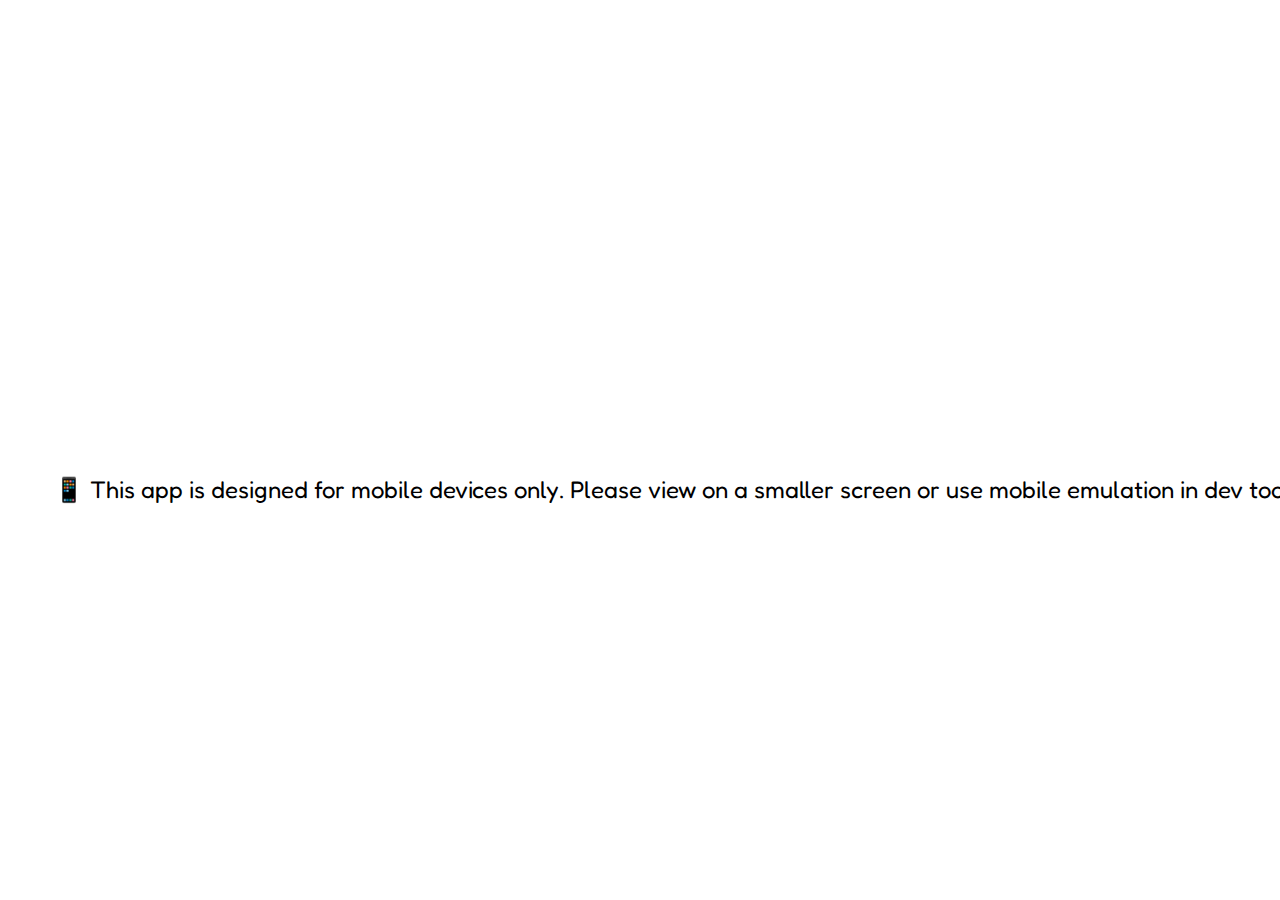
<file: index.html>
<!DOCTYPE html>
<html lang="en">
<head>
    <meta charset="UTF-8">
    <meta name="viewport" content="width=device-width, initial-scale=1.0, maximum-scale=1.0, user-scalable=no">
    <title>Monochrome To-Do</title>
    <link rel="preconnect" href="https://fonts.googleapis.com">
    <link rel="preconnect" href="https://fonts.gstatic.com" crossorigin>
    <link href="https://fonts.googleapis.com/css2?family=Fredoka:wght@300;400;500;600;700&display=swap" rel="stylesheet">
    <style>
        * {
            margin: 0;
            padding: 0;
            box-sizing: border-box;
            -webkit-tap-highlight-color: transparent;
        }

        :root {
            --black: #000000;
            --white: #ffffff;
            --gray-100: #f8f8f8;
            --gray-200: #eeeeee;
            --gray-300: #dddddd;
            --gray-400: #aaaaaa;
            --gray-500: #777777;
            --gray-600: #444444;
            --gray-700: #222222;
            --radius-sm: 8px;
            --radius-md: 12px;
            --radius-lg: 16px;
            --shadow-sm: 0 2px 8px rgba(0, 0, 0, 0.05);
            --shadow-md: 0 4px 16px rgba(0, 0, 0, 0.08);
            --shadow-lg: 0 8px 24px rgba(0, 0, 0, 0.12);
        }

        body {
            font-family: 'Fredoka', sans-serif;
            background-color: var(--white);
            color: var(--black);
            line-height: 1.5;
            min-height: 100vh;
            overflow-x: hidden;
            transition: background-color 0.3s ease;
        }

        /* Login Page - Premium Design */
        .login-container {
            display: flex;
            flex-direction: column;
            justify-content: center;
            align-items: center;
            min-height: 100vh;
            padding: 24px;
            background: linear-gradient(135deg, var(--gray-100) 0%, var(--white) 100%);
            position: relative;
            overflow: hidden;
        }

        .login-container::before {
            content: '';
            position: absolute;
            top: -50%;
            right: -50%;
            width: 100%;
            height: 100%;
            background: radial-gradient(circle, var(--gray-200) 0%, transparent 70%);
            opacity: 0.6;
            z-index: 0;
        }

        .login-box {
            width: 100%;
            max-width: 360px;
            background-color: var(--white);
            border-radius: var(--radius-lg);
            padding: 40px 32px;
            text-align: center;
            box-shadow: var(--shadow-lg);
            position: relative;
            z-index: 1;
            border: 1px solid var(--gray-200);
            transform: translateY(0);
            transition: transform 0.3s ease, box-shadow 0.3s ease;
        }

        .login-box:hover {
            transform: translateY(-4px);
            box-shadow: var(--shadow-lg), 0 12px 36px rgba(0, 0, 0, 0.1);
        }

        .app-logo {
            font-size: 3rem;
            margin-bottom: 16px;
            line-height: 1;
        }

        .app-title {
            font-size: 2.5rem;
            font-weight: 700;
            margin-bottom: 8px;
            letter-spacing: -0.5px;
            background: linear-gradient(90deg, var(--black) 0%, var(--gray-600) 100%);
            -webkit-background-clip: text;
            -webkit-text-fill-color: transparent;
            background-clip: text;
        }

        .app-subtitle {
            font-size: 1rem;
            font-weight: 400;
            margin-bottom: 36px;
            color: var(--gray-500);
            max-width: 280px;
            margin-left: auto;
            margin-right: auto;
        }

        .input-group {
            margin-bottom: 24px;
            text-align: left;
            position: relative;
        }

        .input-label {
            display: flex;
            align-items: center;
            font-weight: 500;
            margin-bottom: 10px;
            font-size: 0.95rem;
            color: var(--gray-700);
        }

        .input-label-icon {
            margin-right: 8px;
            font-size: 1.1rem;
        }

        .input-field {
            width: 100%;
            padding: 18px 20px 18px 48px;
            border: 2px solid var(--gray-300);
            border-radius: var(--radius-md);
            font-family: 'Fredoka', sans-serif;
            font-size: 1rem;
            background-color: var(--white);
            transition: all 0.3s ease;
            color: var(--black);
        }

        .input-field:focus {
            outline: none;
            border-color: var(--black);
            box-shadow: 0 0 0 3px rgba(0, 0, 0, 0.05);
        }

        .input-icon {
            position: absolute;
            left: 18px;
            top: 50%;
            transform: translateY(-50%);
            font-size: 1.2rem;
            color: var(--gray-500);
            transition: color 0.3s ease;
        }

        .input-field:focus + .input-icon {
            color: var(--black);
        }

        .login-btn {
            width: 100%;
            padding: 18px;
            background-color: var(--black);
            color: var(--white);
            border: none;
            border-radius: var(--radius-md);
            font-family: 'Fredoka', sans-serif;
            font-size: 1.1rem;
            font-weight: 600;
            cursor: pointer;
            transition: all 0.3s ease;
            margin-top: 10px;
            position: relative;
            overflow: hidden;
            letter-spacing: 0.5px;
        }

        .login-btn::after {
            content: '';
            position: absolute;
            top: 50%;
            left: 50%;
            width: 5px;
            height: 5px;
            background: rgba(255, 255, 255, 0.5);
            opacity: 0;
            border-radius: 100%;
            transform: scale(1, 1) translate(-50%);
            transform-origin: 50% 50%;
        }

        .login-btn:focus:not(:active)::after {
            animation: ripple 1s ease-out;
        }

        @keyframes ripple {
            0% {
                transform: scale(0, 0);
                opacity: 0.5;
            }
            100% {
                transform: scale(40, 40);
                opacity: 0;
            }
        }

        .login-btn:hover {
            background-color: var(--gray-700);
            transform: translateY(-2px);
            box-shadow: 0 6px 12px rgba(0, 0, 0, 0.15);
        }

        .demo-credentials {
            margin-top: 32px;
            padding: 20px;
            border-radius: var(--radius-md);
            font-size: 0.9rem;
            background-color: var(--gray-100);
            border: 1px solid var(--gray-200);
        }

        .demo-title {
            font-weight: 600;
            margin-bottom: 8px;
            color: var(--gray-700);
        }

        .demo-detail {
            display: flex;
            justify-content: space-between;
            margin-bottom: 6px;
            color: var(--gray-600);
        }

        /* To-Do App Page - Premium Design */
        .app-container {
            display: none;
            flex-direction: column;
            min-height: 100vh;
            max-width: 100%;
            width: 100%;
            background-color: var(--white);
        }

        .app-header {
            display: flex;
            justify-content: space-between;
            align-items: center;
            padding: 24px 20px;
            background-color: var(--white);
            box-shadow: var(--shadow-sm);
            position: sticky;
            top: 0;
            z-index: 10;
            border-bottom: 1px solid var(--gray-200);
        }

        .user-greeting {
            display: flex;
            flex-direction: column;
        }

        .greeting-text {
            font-size: 0.9rem;
            color: var(--gray-500);
            margin-bottom: 4px;
        }

        .user-name {
            font-size: 1.5rem;
            font-weight: 700;
            color: var(--black);
        }

        .logout-btn {
            padding: 12px 20px;
            background-color: var(--white);
            color: var(--black);
            border: 2px solid var(--gray-300);
            border-radius: var(--radius-sm);
            font-family: 'Fredoka', sans-serif;
            font-size: 0.95rem;
            font-weight: 600;
            cursor: pointer;
            transition: all 0.3s ease;
            display: flex;
            align-items: center;
            gap: 8px;
        }

        .logout-btn:hover {
            background-color: var(--gray-100);
            border-color: var(--gray-400);
        }

        .todo-main {
            flex: 1;
            padding: 20px 20px 100px;
            overflow-y: auto;
            background-color: var(--gray-100);
        }

        .stats-container {
            display: flex;
            justify-content: space-between;
            background-color: var(--white);
            border-radius: var(--radius-md);
            padding: 20px;
            margin-bottom: 24px;
            box-shadow: var(--shadow-sm);
            border: 1px solid var(--gray-200);
        }

        .stat-item {
            display: flex;
            flex-direction: column;
            align-items: center;
            flex: 1;
        }

        .stat-value {
            font-size: 1.8rem;
            font-weight: 700;
            color: var(--black);
            margin-bottom: 4px;
        }

        .stat-label {
            font-size: 0.85rem;
            color: var(--gray-500);
            font-weight: 500;
        }

        .add-todo-container {
            background-color: var(--white);
            border-radius: var(--radius-md);
            padding: 24px;
            margin-bottom: 28px;
            box-shadow: var(--shadow-sm);
            border: 1px solid var(--gray-200);
        }

        .add-todo-title {
            font-size: 1.2rem;
            font-weight: 600;
            margin-bottom: 18px;
            color: var(--black);
            display: flex;
            align-items: center;
            gap: 10px;
        }

        .add-todo-form {
            display: flex;
            gap: 12px;
        }

        .add-todo-input {
            flex: 1;
            padding: 18px 20px;
            border: 2px solid var(--gray-300);
            border-radius: var(--radius-sm);
            font-family: 'Fredoka', sans-serif;
            font-size: 1rem;
            transition: all 0.3s ease;
        }

        .add-todo-input:focus {
            outline: none;
            border-color: var(--black);
            box-shadow: 0 0 0 3px rgba(0, 0, 0, 0.05);
        }

        .add-todo-btn {
            padding: 18px 24px;
            background-color: var(--black);
            color: var(--white);
            border: none;
            border-radius: var(--radius-sm);
            font-family: 'Fredoka', sans-serif;
            font-size: 1rem;
            font-weight: 600;
            cursor: pointer;
            transition: all 0.3s ease;
            display: flex;
            align-items: center;
            gap: 8px;
            white-space: nowrap;
        }

        .add-todo-btn:hover {
            background-color: var(--gray-700);
            transform: translateY(-2px);
            box-shadow: 0 4px 8px rgba(0, 0, 0, 0.1);
        }

        .todos-container {
            background-color: var(--white);
            border-radius: var(--radius-md);
            padding: 24px;
            box-shadow: var(--shadow-sm);
            border: 1px solid var(--gray-200);
        }

        .todos-header {
            display: flex;
            justify-content: space-between;
            align-items: center;
            margin-bottom: 20px;
        }

        .todos-title {
            font-size: 1.2rem;
            font-weight: 600;
            color: var(--black);
        }

        .filter-buttons {
            display: flex;
            gap: 8px;
        }

        .filter-btn {
            padding: 8px 14px;
            background-color: var(--gray-100);
            color: var(--gray-600);
            border: 1px solid var(--gray-300);
            border-radius: var(--radius-sm);
            font-family: 'Fredoka', sans-serif;
            font-size: 0.85rem;
            font-weight: 500;
            cursor: pointer;
            transition: all 0.2s ease;
        }

        .filter-btn.active {
            background-color: var(--black);
            color: var(--white);
            border-color: var(--black);
        }

        .todo-list {
            list-style-type: none;
        }

        .todo-item {
            display: flex;
            align-items: center;
            padding: 20px;
            margin-bottom: 12px;
            border-radius: var(--radius-sm);
            background-color: var(--white);
            border: 1px solid var(--gray-200);
            transition: all 0.3s ease;
            position: relative;
            overflow: hidden;
        }

        .todo-item:hover {
            border-color: var(--gray-400);
            box-shadow: var(--shadow-sm);
            transform: translateY(-2px);
        }

        .todo-item.completed {
            background-color: var(--gray-100);
            opacity: 0.9;
        }

        .todo-checkbox {
            margin-right: 16px;
            width: 22px;
            height: 22px;
            border-radius: 50%;
            border: 2px solid var(--gray-400);
            appearance: none;
            cursor: pointer;
            display: flex;
            align-items: center;
            justify-content: center;
            transition: all 0.2s ease;
        }

        .todo-checkbox:checked {
            background-color: var(--black);
            border-color: var(--black);
        }

        .todo-checkbox:checked::after {
            content: '✓';
            color: var(--white);
            font-size: 14px;
            font-weight: bold;
        }

        .todo-content {
            flex: 1;
            display: flex;
            flex-direction: column;
        }

        .todo-text {
            font-size: 1.05rem;
            word-break: break-word;
            padding-right: 10px;
            transition: all 0.3s ease;
        }

        .todo-item.completed .todo-text {
            text-decoration: line-through;
            color: var(--gray-500);
        }

        .todo-date {
            font-size: 0.8rem;
            color: var(--gray-400);
            margin-top: 6px;
        }

        .todo-actions {
            display: flex;
            gap: 8px;
        }

        .todo-action-btn {
            background: none;
            border: none;
            font-size: 1.2rem;
            cursor: pointer;
            color: var(--gray-400);
            padding: 6px;
            display: flex;
            align-items: center;
            justify-content: center;
            border-radius: 4px;
            transition: all 0.2s ease;
        }

        .todo-action-btn:hover {
            color: var(--black);
            background-color: var(--gray-200);
        }

        .empty-state {
            text-align: center;
            padding: 60px 20px;
            color: var(--gray-400);
        }

        .empty-state-icon {
            font-size: 3.5rem;
            margin-bottom: 20px;
            opacity: 0.5;
        }

        .empty-state-text {
            font-size: 1.1rem;
            margin-bottom: 12px;
            color: var(--gray-500);
        }

        .empty-state-subtext {
            font-size: 0.9rem;
            color: var(--gray-400);
        }

        /* Floating Action Button */
        .fab-container {
            position: fixed;
            bottom: 30px;
            right: 20px;
            z-index: 100;
        }

        .fab {
            width: 60px;
            height: 60px;
            background-color: var(--black);
            color: var(--white);
            border-radius: 50%;
            display: flex;
            align-items: center;
            justify-content: center;
            font-size: 1.8rem;
            box-shadow: var(--shadow-lg);
            cursor: pointer;
            transition: all 0.3s ease;
            border: none;
        }

        .fab:hover {
            transform: scale(1.1) rotate(90deg);
            box-shadow: var(--shadow-lg), 0 8px 20px rgba(0, 0, 0, 0.2);
        }

        /* Responsive styles for mobile only */
        @media (max-width: 480px) {
            .login-box {
                padding: 36px 28px;
                max-width: 340px;
            }

            .app-title {
                font-size: 2.2rem;
            }

            .add-todo-form {
                flex-direction: column;
                gap: 12px;
            }

            .add-todo-btn {
                padding: 16px;
                justify-content: center;
            }

            .stats-container {
                padding: 16px;
            }

            .stat-value {
                font-size: 1.6rem;
            }
        }

        /* Hide on non-mobile devices */
        @media (min-width: 768px) {
            body::before {
                content: "📱 This app is designed for mobile devices only. Please view on a smaller screen or use mobile emulation in dev tools.";
                display: flex;
                justify-content: center;
                align-items: center;
                position: fixed;
                top: 0;
                left: 0;
                width: 100%;
                height: 100%;
                background-color: var(--white);
                color: var(--black);
                font-size: 1.5rem;
                text-align: center;
                padding: 40px;
                z-index: 1000;
                font-family: 'Fredoka', sans-serif;
                line-height: 1.6;
            }
            
            .login-container, .app-container {
                display: none !important;
            }
        }

        /* Animation for page transitions */
        @keyframes fadeIn {
            from { opacity: 0; transform: translateY(20px); }
            to { opacity: 1; transform: translateY(0); }
        }

        .fade-in {
            animation: fadeIn 0.5s ease forwards;
        }

        /* Animation for todo items */
        @keyframes slideIn {
            from { opacity: 0; transform: translateX(-20px); }
            to { opacity: 1; transform: translateX(0); }
        }

        .todo-item {
            animation: slideIn 0.3s ease forwards;
        }
    </style>
</head>
<body>
    <!-- Login Page -->
    <div class="login-container" id="loginPage">
        <div class="login-box fade-in">
            <div class="app-logo">✓</div>
            <h1 class="app-title">TaskFlow</h1>
            <p class="app-subtitle">Organize your tasks with minimal design and maximum efficiency</p>
            
            <form id="loginForm">
                <div class="input-group">
                    <div class="input-label">
                        <span class="input-label-icon">👤</span>
                        Username
                    </div>
                    <input type="text" class="input-field" id="username" placeholder="Enter your username" required>
                    <div class="input-icon">👤</div>
                </div>
                
                <div class="input-group">
                    <div class="input-label">
                        <span class="input-label-icon">🔒</span>
                        Password
                    </div>
                    <input type="password" class="input-field" id="password" placeholder="Enter your password" required>
                    <div class="input-icon">🔒</div>
                </div>
                
                <div id="loginError" style="color: #ff3333; font-size: 0.9rem; margin-bottom: 20px; display: none; padding: 12px; background-color: #fff5f5; border-radius: var(--radius-sm); border: 1px solid #ffdddd;">
                    ❌ Invalid username or password. Please try again.
                </div>
                
                <button type="submit" class="login-btn">
                    <span>Login to Continue</span>
                </button>
            </form>
            
            <div class="demo-credentials fade-in" style="animation-delay: 0.2s;">
                <div class="demo-title">Demo Credentials</div>
                <div class="demo-detail">
                    <span>Username:</span>
                    <span><strong>user</strong></span>
                </div>
                <div class="demo-detail">
                    <span>Password:</span>
                    <span><strong>todo123</strong></span>
                </div>
            </div>
        </div>
    </div>
    
    <!-- To-Do App Page -->
    <div class="app-container" id="appPage">
        <header class="app-header">
            <div class="user-greeting">
                <div class="greeting-text">Welcome back,</div>
                <div class="user-name" id="userName">User</div>
            </div>
            <button class="logout-btn" id="logoutBtn">
                <span>🚪</span>
                <span>Logout</span>
            </button>
        </header>
        
        <main class="todo-main">
            <div class="stats-container fade-in">
                <div class="stat-item">
                    <div class="stat-value" id="totalTasks">0</div>
                    <div class="stat-label">Total</div>
                </div>
                <div class="stat-item">
                    <div class="stat-value" id="completedTasks">0</div>
                    <div class="stat-label">Done</div>
                </div>
                <div class="stat-item">
                    <div class="stat-value" id="pendingTasks">0</div>
                    <div class="stat-label">Pending</div>
                </div>
            </div>
            
            <div class="add-todo-container fade-in" style="animation-delay: 0.1s;">
                <div class="add-todo-title">
                    <span>➕</span>
                    <span>Add New Task</span>
                </div>
                <form class="add-todo-form" id="addTodoForm">
                    <input type="text" class="add-todo-input" id="todoInput" placeholder="What needs to be done?" required>
                    <button type="submit" class="add-todo-btn">
                        <span>➕</span>
                        <span>Add</span>
                    </button>
                </form>
            </div>
            
            <div class="todos-container fade-in" style="animation-delay: 0.2s;">
                <div class="todos-header">
                    <h2 class="todos-title">Your Tasks</h2>
                    <div class="filter-buttons">
                        <button class="filter-btn active" data-filter="all">All</button>
                        <button class="filter-btn" data-filter="pending">Pending</button>
                        <button class="filter-btn" data-filter="completed">Completed</button>
                    </div>
                </div>
                
                <div id="emptyState" class="empty-state">
                    <div class="empty-state-icon">📋</div>
                    <p class="empty-state-text">No tasks yet</p>
                    <p class="empty-state-subtext">Add a task using the form above</p>
                </div>
                
                <ul class="todo-list" id="todoList">
                    <!-- To-do items will be added here dynamically -->
                </ul>
            </div>
        </main>
        
        <div class="fab-container">
            <button class="fab" id="fabButton">
                <span>+</span>
            </button>
        </div>
    </div>

    <script>
        // DOM Elements
        const loginPage = document.getElementById('loginPage');
        const appPage = document.getElementById('appPage');
        const loginForm = document.getElementById('loginForm');
        const usernameInput = document.getElementById('username');
        const passwordInput = document.getElementById('password');
        const loginError = document.getElementById('loginError');
        const logoutBtn = document.getElementById('logoutBtn');
        const addTodoForm = document.getElementById('addTodoForm');
        const todoInput = document.getElementById('todoInput');
        const todoList = document.getElementById('todoList');
        const emptyState = document.getElementById('emptyState');
        const fabButton = document.getElementById('fabButton');
        const userNameElement = document.getElementById('userName');
        const totalTasksElement = document.getElementById('totalTasks');
        const completedTasksElement = document.getElementById('completedTasks');
        const pendingTasksElement = document.getElementById('pendingTasks');
        const filterButtons = document.querySelectorAll('.filter-btn');

        // Demo credentials
        const DEMO_USER = 'user';
        const DEMO_PASS = 'todo123';

        // Current filter state
        let currentFilter = 'all';
        let currentUsername = '';

        // Check if user is already logged in
        document.addEventListener('DOMContentLoaded', () => {
            const isLoggedIn = localStorage.getItem('todoAppLoggedIn');
            const savedTodos = localStorage.getItem('todoAppTasks');
            const savedUsername = localStorage.getItem('todoAppUsername');
            
            if (isLoggedIn === 'true' && savedUsername) {
                currentUsername = savedUsername;
                userNameElement.textContent = savedUsername.charAt(0).toUpperCase() + savedUsername.slice(1);
                showAppPage();
                
                // Load saved todos
                if (savedTodos) {
                    const todos = JSON.parse(savedTodos);
                    renderTodos(todos);
                    updateStats(todos);
                }
            } else {
                showLoginPage();
            }
        });

        // Show login page
        function showLoginPage() {
            loginPage.style.display = 'flex';
            appPage.style.display = 'none';
            loginForm.reset();
            loginError.style.display = 'none';
            
            // Add fade-in animation
            const loginBox = document.querySelector('.login-box');
            loginBox.classList.remove('fade-in');
            void loginBox.offsetWidth; // Trigger reflow
            loginBox.classList.add('fade-in');
        }

        // Show app page
        function showAppPage() {
            loginPage.style.display = 'none';
            appPage.style.display = 'flex';
            
            // Add fade-in animation to elements
            const fadeElements = document.querySelectorAll('.fade-in');
            fadeElements.forEach((el, index) => {
                el.style.animationDelay = `${index * 0.1}s`;
                el.classList.remove('fade-in');
                void el.offsetWidth; // Trigger reflow
                el.classList.add('fade-in');
            });
            
            // Focus on input field
            setTimeout(() => {
                todoInput.focus();
            }, 300);
        }

        // Login form submission
        loginForm.addEventListener('submit', (e) => {
            e.preventDefault();
            
            const username = usernameInput.value.trim();
            const password = passwordInput.value.trim();
            
            // Simple validation
            if (username === DEMO_USER && password === DEMO_PASS) {
                // Successful login
                localStorage.setItem('todoAppLoggedIn', 'true');
                localStorage.setItem('todoAppUsername', username);
                currentUsername = username;
                userNameElement.textContent = username.charAt(0).toUpperCase() + username.slice(1);
                showAppPage();
                
                // Initialize with sample todos if first time
                const todos = getTodos();
                if (todos.length === 0) {
                    initializeSampleTodos();
                }
            } else {
                // Failed login with animation
                loginError.style.display = 'block';
                loginForm.classList.add('shake');
                setTimeout(() => {
                    loginForm.classList.remove('shake');
                }, 500);
                
                passwordInput.value = '';
                passwordInput.focus();
            }
        });

        // Add shake animation for login error
        const style = document.createElement('style');
        style.textContent = `
            @keyframes shake {
                0%, 100% { transform: translateX(0); }
                10%, 30%, 50%, 70%, 90% { transform: translateX(-5px); }
                20%, 40%, 60%, 80% { transform: translateX(5px); }
            }
            .shake {
                animation: shake 0.5s ease-in-out;
            }
        `;
        document.head.appendChild(style);

        // Logout functionality
        logoutBtn.addEventListener('click', () => {
            localStorage.removeItem('todoAppLoggedIn');
            localStorage.removeItem('todoAppUsername');
            showLoginPage();
        });

        // Get todos from localStorage
        function getTodos() {
            const todos = localStorage.getItem('todoAppTasks');
            return todos ? JSON.parse(todos) : [];
        }

        // Save todos to localStorage
        function saveTodos(todos) {
            localStorage.setItem('todoAppTasks', JSON.stringify(todos));
        }

        // Update stats
        function updateStats(todos) {
            const total = todos.length;
            const completed = todos.filter(todo => todo.completed).length;
            const pending = total - completed;
            
            totalTasksElement.textContent = total;
            completedTasksElement.textContent = completed;
            pendingTasksElement.textContent = pending;
        }

        // Filter todos based on current filter
        function filterTodos(todos) {
            if (currentFilter === 'all') return todos;
            if (currentFilter === 'pending') return todos.filter(todo => !todo.completed);
            if (currentFilter === 'completed') return todos.filter(todo => todo.completed);
            return todos;
        }

        // Render todos to the UI
        function renderTodos(todos) {
            // Clear the current list
            todoList.innerHTML = '';
            
            // Filter todos
            const filteredTodos = filterTodos(todos);
            
            // If no todos, show empty state
            if (filteredTodos.length === 0) {
                emptyState.style.display = 'block';
                return;
            }
            
            // Hide empty state
            emptyState.style.display = 'none';
            
            // Render each todo item
            filteredTodos.forEach((todo, index) => {
                // Find the original index in the todos array
                const originalIndex = todos.findIndex(t => t.id === todo.id);
                
                const todoItem = document.createElement('li');
                todoItem.className = `todo-item ${todo.completed ? 'completed' : ''}`;
                todoItem.style.animationDelay = `${index * 0.05}s`;
                
                // Format date
                const date = new Date(todo.createdAt);
                const formattedDate = date.toLocaleDateString('en-US', { 
                    month: 'short', 
                    day: 'numeric',
                    year: date.getFullYear() !== new Date().getFullYear() ? 'numeric' : undefined
                });
                
                todoItem.innerHTML = `
                    <input type="checkbox" class="todo-checkbox" ${todo.completed ? 'checked' : ''}>
                    <div class="todo-content">
                        <span class="todo-text">${todo.text}</span>
                        <span class="todo-date">${formattedDate}</span>
                    </div>
                    <div class="todo-actions">
                        <button class="todo-action-btn delete-btn" title="Delete">
                            🗑️
                        </button>
                    </div>
                `;
                
                todoList.appendChild(todoItem);
                
                // Add event listener to checkbox
                const checkbox = todoItem.querySelector('.todo-checkbox');
                checkbox.addEventListener('change', () => toggleTodoComplete(todo.id));
                
                // Add event listener to delete button
                const deleteBtn = todoItem.querySelector('.delete-btn');
                deleteBtn.addEventListener('click', () => deleteTodo(todo.id));
            });
            
            // Update stats
            updateStats(todos);
        }

        // Initialize with sample todos
        function initializeSampleTodos() {
            const sampleTodos = [
                {
                    id: generateId(),
                    text: 'Welcome to TaskFlow!',
                    completed: false,
                    createdAt: new Date().toISOString()
                },
                {
                    id: generateId(),
                    text: 'Tap the checkbox to complete a task',
                    completed: true,
                    createdAt: new Date(Date.now() - 86400000).toISOString()
                },
                {
                    id: generateId(),
                    text: 'Swipe or use the delete button to remove tasks',
                    completed: false,
                    createdAt: new Date(Date.now() - 172800000).toISOString()
                },
                {
                    id: generateId(),
                    text: 'Use the filter buttons to view pending or completed tasks',
                    completed: false,
                    createdAt: new Date(Date.now() - 259200000).toISOString()
                }
            ];
            
            saveTodos(sampleTodos);
            renderTodos(sampleTodos);
            updateStats(sampleTodos);
        }

        // Generate unique ID
        function generateId() {
            return Date.now().toString(36) + Math.random().toString(36).substr(2);
        }

        // Add new todo
        addTodoForm.addEventListener('submit', (e) => {
            e.preventDefault();
            
            const text = todoInput.value.trim();
            if (text === '') return;
            
            const todos = getTodos();
            const newTodo = {
                id: generateId(),
                text,
                completed: false,
                createdAt: new Date().toISOString()
            };
            
            todos.unshift(newTodo); // Add to beginning
            saveTodos(todos);
            renderTodos(todos);
            
            // Clear input and focus
            todoInput.value = '';
            todoInput.focus();
            
            // Show feedback
            showNotification('Task added successfully!');
        });

        // FAB button click
        fabButton.addEventListener('click', () => {
            todoInput.focus();
            // Smooth scroll to input
            document.querySelector('.add-todo-container').scrollIntoView({ 
                behavior: 'smooth',
                block: 'center'
            });
        });

        // Toggle todo completion
        function toggleTodoComplete(id) {
            const todos = getTodos();
            const todoIndex = todos.findIndex(todo => todo.id === id);
            
            if (todoIndex !== -1) {
                todos[todoIndex].completed = !todos[todoIndex].completed;
                saveTodos(todos);
                renderTodos(todos);
                
                // Show feedback
                const status = todos[todoIndex].completed ? 'completed' : 'marked as pending';
                showNotification(`Task ${status}!`);
            }
        }

        // Delete todo
        function deleteTodo(id) {
            const todos = getTodos();
            const todoIndex = todos.findIndex(todo => todo.id === id);
            
            if (todoIndex !== -1) {
                // Remove with animation
                const todoItem = document.querySelector(`[data-id="${id}"]`);
                if (todoItem) {
                    todoItem.style.transform = 'translateX(100%)';
                    todoItem.style.opacity = '0';
                    
                    setTimeout(() => {
                        todos.splice(todoIndex, 1);
                        saveTodos(todos);
                        renderTodos(todos);
                        showNotification('Task deleted!');
                    }, 300);
                } else {
                    todos.splice(todoIndex, 1);
                    saveTodos(todos);
                    renderTodos(todos);
                    showNotification('Task deleted!');
                }
            }
        }

        // Filter button click handlers
        filterButtons.forEach(button => {
            button.addEventListener('click', () => {
                // Update active button
                filterButtons.forEach(btn => btn.classList.remove('active'));
                button.classList.add('active');
                
                // Update filter and re-render
                currentFilter = button.dataset.filter;
                const todos = getTodos();
                renderTodos(todos);
            });
        });

        // Show notification
        function showNotification(message) {
            // Remove existing notification
            const existingNotification = document.getElementById('customNotification');
            if (existingNotification) {
                existingNotification.remove();
            }
            
            // Create notification element
            const notification = document.createElement('div');
            notification.id = 'customNotification';
            notification.textContent = message;
            notification.style.cssText = `
                position: fixed;
                top: 20px;
                left: 50%;
                transform: translateX(-50%);
                background-color: var(--black);
                color: var(--white);
                padding: 14px 24px;
                border-radius: var(--radius-md);
                font-weight: 500;
                z-index: 1000;
                box-shadow: var(--shadow-lg);
                animation: slideDown 0.3s ease forwards;
            `;
            
            // Add animation
            const style = document.createElement('style');
            style.textContent = `
                @keyframes slideDown {
                    from { top: -50px; opacity: 0; }
                    to { top: 20px; opacity: 1; }
                }
                @keyframes slideUp {
                    from { top: 20px; opacity: 1; }
                    to { top: -50px; opacity: 0; }
                }
            `;
            document.head.appendChild(style);
            
            document.body.appendChild(notification);
            
            // Remove after 3 seconds
            setTimeout(() => {
                notification.style.animation = 'slideUp 0.3s ease forwards';
                setTimeout(() => {
                    if (notification.parentNode) {
                        notification.remove();
                    }
                }, 300);
            }, 3000);
        }

        // Initialize on load
        window.addEventListener('load', () => {
            // Add data-id attributes for swipe detection
            setTimeout(() => {
                const todos = getTodos();
                if (todos.length === 0 && localStorage.getItem('todoAppLoggedIn') === 'true') {
                    initializeSampleTodos();
                }
            }, 500);
        });

        // Add swipe to delete functionality for mobile
        let touchStartX = 0;
        let touchEndX = 0;

        document.addEventListener('touchstart', e => {
            touchStartX = e.changedTouches[0].screenX;
        }, false);

        document.addEventListener('touchend', e => {
            touchEndX = e.changedTouches[0].screenX;
            handleSwipe();
        }, false);

        function handleSwipe() {
            const swipeThreshold = 100;
            const swipeDistance = touchEndX - touchStartX;
            
            // Left swipe (negative)
            if (swipeDistance < -swipeThreshold) {
                // Find the todo item that was swiped
                const swipedElement = document.elementFromPoint(touchEndX, touchEndY);
                const todoItem = swipedElement.closest('.todo-item');
                
                if (todoItem) {
                    // Get the todo ID from the delete button
                    const deleteBtn = todoItem.querySelector('.delete-btn');
                    if (deleteBtn) {
                        // Trigger delete
                        const todoId = deleteBtn.dataset.id;
                        if (todoId) {
                            deleteTodo(todoId);
                        }
                    }
                }
            }
        }
    </script>
</body>
</html>        }

        .login-box {
            width: 100%;
            max-width: 340px;
            border: 2px solid #000000;
            border-radius: 12px;
            padding: 30px 25px;
            text-align: center;
            box-shadow: 0 4px 12px rgba(0, 0, 0, 0.08);
        }

        .app-title {
            font-size: 2.2rem;
            font-weight: 700;
            margin-bottom: 8px;
            letter-spacing: -0.5px;
        }

        .app-subtitle {
            font-size: 1rem;
            font-weight: 300;
            margin-bottom: 30px;
            color: #333333;
        }

        .input-group {
            margin-bottom: 22px;
            text-align: left;
        }

        .input-group label {
            display: block;
            font-weight: 500;
            margin-bottom: 8px;
            font-size: 1rem;
        }

        .input-group input {
            width: 100%;
            padding: 14px 16px;
            border: 2px solid #000000;
            border-radius: 8px;
            font-family: 'Fredoka', sans-serif;
            font-size: 1rem;
            background-color: #ffffff;
            transition: border-color 0.2s;
        }

        .input-group input:focus {
            outline: none;
            border-color: #555555;
        }

        .login-btn {
            width: 100%;
            padding: 16px;
            background-color: #000000;
            color: #ffffff;
            border: none;
            border-radius: 8px;
            font-family: 'Fredoka', sans-serif;
            font-size: 1.1rem;
            font-weight: 600;
            cursor: pointer;
            transition: background-color 0.2s;
            margin-top: 10px;
        }

        .login-btn:hover {
            background-color: #333333;
        }

        .demo-credentials {
            margin-top: 25px;
            padding: 15px;
            border: 1px dashed #000000;
            border-radius: 8px;
            font-size: 0.9rem;
            background-color: #f5f5f5;
        }

        /* To-do app page styles */
        .app-container {
            display: none;
            flex-direction: column;
            min-height: 100vh;
            max-width: 100%;
            width: 100%;
        }

        .app-header {
            display: flex;
            justify-content: space-between;
            align-items: center;
            padding: 20px 18px;
            border-bottom: 2px solid #000000;
            background-color: #ffffff;
        }

        .header-title {
            font-size: 1.8rem;
            font-weight: 700;
        }

        .logout-btn {
            padding: 10px 18px;
            background-color: #ffffff;
            color: #000000;
            border: 2px solid #000000;
            border-radius: 6px;
            font-family: 'Fredoka', sans-serif;
            font-size: 0.95rem;
            font-weight: 600;
            cursor: pointer;
            transition: all 0.2s;
        }

        .logout-btn:hover {
            background-color: #000000;
            color: #ffffff;
        }

        .todo-main {
            flex: 1;
            padding: 20px 18px 30px;
            overflow-y: auto;
        }

        .add-todo-form {
            display: flex;
            margin-bottom: 25px;
            gap: 12px;
        }

        .add-todo-input {
            flex: 1;
            padding: 16px 18px;
            border: 2px solid #000000;
            border-radius: 8px;
            font-family: 'Fredoka', sans-serif;
            font-size: 1rem;
        }

        .add-todo-btn {
            padding: 16px 24px;
            background-color: #000000;
            color: #ffffff;
            border: none;
            border-radius: 8px;
            font-family: 'Fredoka', sans-serif;
            font-size: 1rem;
            font-weight: 600;
            cursor: pointer;
            white-space: nowrap;
        }

        .add-todo-btn:hover {
            background-color: #333333;
        }

        .todo-list-container {
            margin-top: 10px;
        }

        .todo-list-title {
            font-size: 1.3rem;
            font-weight: 600;
            margin-bottom: 18px;
            padding-bottom: 8px;
            border-bottom: 1px solid #cccccc;
        }

        .todo-list {
            list-style-type: none;
        }

        .todo-item {
            display: flex;
            align-items: center;
            padding: 18px 16px;
            margin-bottom: 12px;
            border: 2px solid #000000;
            border-radius: 8px;
            background-color: #ffffff;
            transition: all 0.2s;
        }

        .todo-item:hover {
            box-shadow: 0 3px 8px rgba(0, 0, 0, 0.1);
        }

        .todo-checkbox {
            margin-right: 16px;
            transform: scale(1.4);
            accent-color: #000000;
        }

        .todo-text {
            flex: 1;
            font-size: 1.05rem;
            word-break: break-word;
            padding-right: 10px;
        }

        .todo-text.completed {
            text-decoration: line-through;
            color: #666666;
        }

        .delete-btn {
            background: none;
            border: none;
            font-size: 1.4rem;
            cursor: pointer;
            color: #000000;
            padding: 0 6px;
            display: flex;
            align-items: center;
            justify-content: center;
        }

        .empty-state {
            text-align: center;
            padding: 40px 20px;
            color: #666666;
        }

        .empty-state-icon {
            font-size: 3rem;
            margin-bottom: 15px;
        }

        .empty-state-text {
            font-size: 1.1rem;
        }

        /* Responsive styles for mobile only */
        @media (max-width: 480px) {
            .login-box {
                padding: 25px 20px;
                max-width: 320px;
            }

            .app-title {
                font-size: 2rem;
            }

            .header-title {
                font-size: 1.6rem;
            }

            .add-todo-form {
                flex-direction: column;
                gap: 10px;
            }

            .add-todo-btn {
                padding: 14px;
            }
        }

        /* Hide on non-mobile devices */
        @media (min-width: 768px) {
            body::before {
                content: "This app is designed for mobile devices only. Please view on a smaller screen.";
                display: flex;
                justify-content: center;
                align-items: center;
                position: fixed;
                top: 0;
                left: 0;
                width: 100%;
                height: 100%;
                background-color: #ffffff;
                color: #000000;
                font-size: 1.5rem;
                text-align: center;
                padding: 20px;
                z-index: 1000;
            }
            
            .login-container, .app-container {
                display: none !important;
            }
        }
    </style>
</head>
<body>
    <!-- Login Page -->
    <div class="login-container" id="loginPage">
        <div class="login-box">
            <h1 class="app-title">To-Do</h1>
            <p class="app-subtitle">Organize your tasks efficiently</p>
            
            <form id="loginForm">
                <div class="input-group">
                    <label for="username">Username</label>
                    <input type="text" id="username" placeholder="Enter your username" required>
                </div>
                
                <div class="input-group">
                    <label for="password">Password</label>
                    <input type="password" id="password" placeholder="Enter your password" required>
                </div>
                
                <div id="loginError" style="color: #ff3333; font-size: 0.9rem; margin-bottom: 15px; display: none;">
                    Invalid username or password
                </div>
                
                <button type="submit" class="login-btn">Login</button>
            </form>
            
            <div class="demo-credentials">
                <p><strong>Demo Credentials:</strong></p>
                <p>Username: <strong>user</strong></p>
                <p>Password: <strong>todo123</strong></p>
            </div>
        </div>
    </div>
    
    <!-- To-Do App Page -->
    <div class="app-container" id="appPage">
        <header class="app-header">
            <h1 class="header-title">My Tasks</h1>
            <button class="logout-btn" id="logoutBtn">Logout</button>
        </header>
        
        <main class="todo-main">
            <form class="add-todo-form" id="addTodoForm">
                <input type="text" class="add-todo-input" id="todoInput" placeholder="Add a new task..." required>
                <button type="submit" class="add-todo-btn">Add</button>
            </form>
            
            <div class="todo-list-container">
                <h2 class="todo-list-title">Tasks</h2>
                
                <div id="emptyState" class="empty-state">
                    <div class="empty-state-icon">📝</div>
                    <p class="empty-state-text">No tasks yet. Add a task to get started!</p>
                </div>
                
                <ul class="todo-list" id="todoList">
                    <!-- To-do items will be added here dynamically -->
                </ul>
            </div>
        </main>
    </div>

    <script>
        // DOM Elements
        const loginPage = document.getElementById('loginPage');
        const appPage = document.getElementById('appPage');
        const loginForm = document.getElementById('loginForm');
        const usernameInput = document.getElementById('username');
        const passwordInput = document.getElementById('password');
        const loginError = document.getElementById('loginError');
        const logoutBtn = document.getElementById('logoutBtn');
        const addTodoForm = document.getElementById('addTodoForm');
        const todoInput = document.getElementById('todoInput');
        const todoList = document.getElementById('todoList');
        const emptyState = document.getElementById('emptyState');

        // Demo credentials
        const DEMO_USER = 'user';
        const DEMO_PASS = 'todo123';

        // Check if user is already logged in
        document.addEventListener('DOMContentLoaded', () => {
            const isLoggedIn = localStorage.getItem('todoAppLoggedIn');
            const savedTodos = localStorage.getItem('todoAppTasks');
            
            if (isLoggedIn === 'true') {
                showAppPage();
                
                // Load saved todos
                if (savedTodos) {
                    const todos = JSON.parse(savedTodos);
                    renderTodos(todos);
                }
            } else {
                showLoginPage();
            }
        });

        // Show login page
        function showLoginPage() {
            loginPage.style.display = 'flex';
            appPage.style.display = 'none';
            loginForm.reset();
            loginError.style.display = 'none';
        }

        // Show app page
        function showAppPage() {
            loginPage.style.display = 'none';
            appPage.style.display = 'flex';
            todoInput.focus();
        }

        // Login form submission
        loginForm.addEventListener('submit', (e) => {
            e.preventDefault();
            
            const username = usernameInput.value.trim();
            const password = passwordInput.value.trim();
            
            // Simple validation
            if (username === DEMO_USER && password === DEMO_PASS) {
                // Successful login
                localStorage.setItem('todoAppLoggedIn', 'true');
                showAppPage();
            } else {
                // Failed login
                loginError.style.display = 'block';
                passwordInput.value = '';
                passwordInput.focus();
            }
        });

        // Logout functionality
        logoutBtn.addEventListener('click', () => {
            localStorage.removeItem('todoAppLoggedIn');
            showLoginPage();
        });

        // Get todos from localStorage
        function getTodos() {
            const todos = localStorage.getItem('todoAppTasks');
            return todos ? JSON.parse(todos) : [];
        }

        // Save todos to localStorage
        function saveTodos(todos) {
            localStorage.setItem('todoAppTasks', JSON.stringify(todos));
        }

        // Render todos to the UI
        function renderTodos(todos) {
            // Clear the current list
            todoList.innerHTML = '';
            
            // If no todos, show empty state
            if (todos.length === 0) {
                emptyState.style.display = 'block';
                return;
            }
            
            // Hide empty state
            emptyState.style.display = 'none';
            
            // Render each todo item
            todos.forEach((todo, index) => {
                const todoItem = document.createElement('li');
                todoItem.className = 'todo-item';
                todoItem.innerHTML = `
                    <input type="checkbox" class="todo-checkbox" id="todo-${index}" ${todo.completed ? 'checked' : ''}>
                    <span class="todo-text ${todo.completed ? 'completed' : ''}">${todo.text}</span>
                    <button class="delete-btn" data-index="${index}">×</button>
                `;
                
                todoList.appendChild(todoItem);
                
                // Add event listener to checkbox
                const checkbox = todoItem.querySelector('.todo-checkbox');
                checkbox.addEventListener('change', () => toggleTodoComplete(index));
                
                // Add event listener to delete button
                const deleteBtn = todoItem.querySelector('.delete-btn');
                deleteBtn.addEventListener('click', () => deleteTodo(index));
            });
        }

        // Add new todo
        addTodoForm.addEventListener('submit', (e) => {
            e.preventDefault();
            
            const text = todoInput.value.trim();
            if (text === '') return;
            
            const todos = getTodos();
            todos.push({ text, completed: false });
            saveTodos(todos);
            renderTodos(todos);
            
            // Clear input and focus
            todoInput.value = '';
            todoInput.focus();
        });

        // Toggle todo completion
        function toggleTodoComplete(index) {
            const todos = getTodos();
            todos[index].completed = !todos[index].completed;
            saveTodos(todos);
            renderTodos(todos);
        }

        // Delete todo
        function deleteTodo(index) {
            const todos = getTodos();
            todos.splice(index, 1);
            saveTodos(todos);
            renderTodos(todos);
        }

        // Initialize with some sample todos if none exist
        window.addEventListener('load', () => {
            const todos = getTodos();
            if (todos.length === 0) {
                const sampleTodos = [
                    { text: 'Create a new to-do app', completed: true },
                    { text: 'Design in black and white', completed: true },
                    { text: 'Make it mobile responsive', completed: false },
                    { text: 'Test the login functionality', completed: false }
                ];
                saveTodos(sampleTodos);
                
                // If user is logged in, render the sample todos
                if (localStorage.getItem('todoAppLoggedIn') === 'true') {
                    renderTodos(sampleTodos);
                }
            }
        });
    </script>
</body>
</html>
</file>
